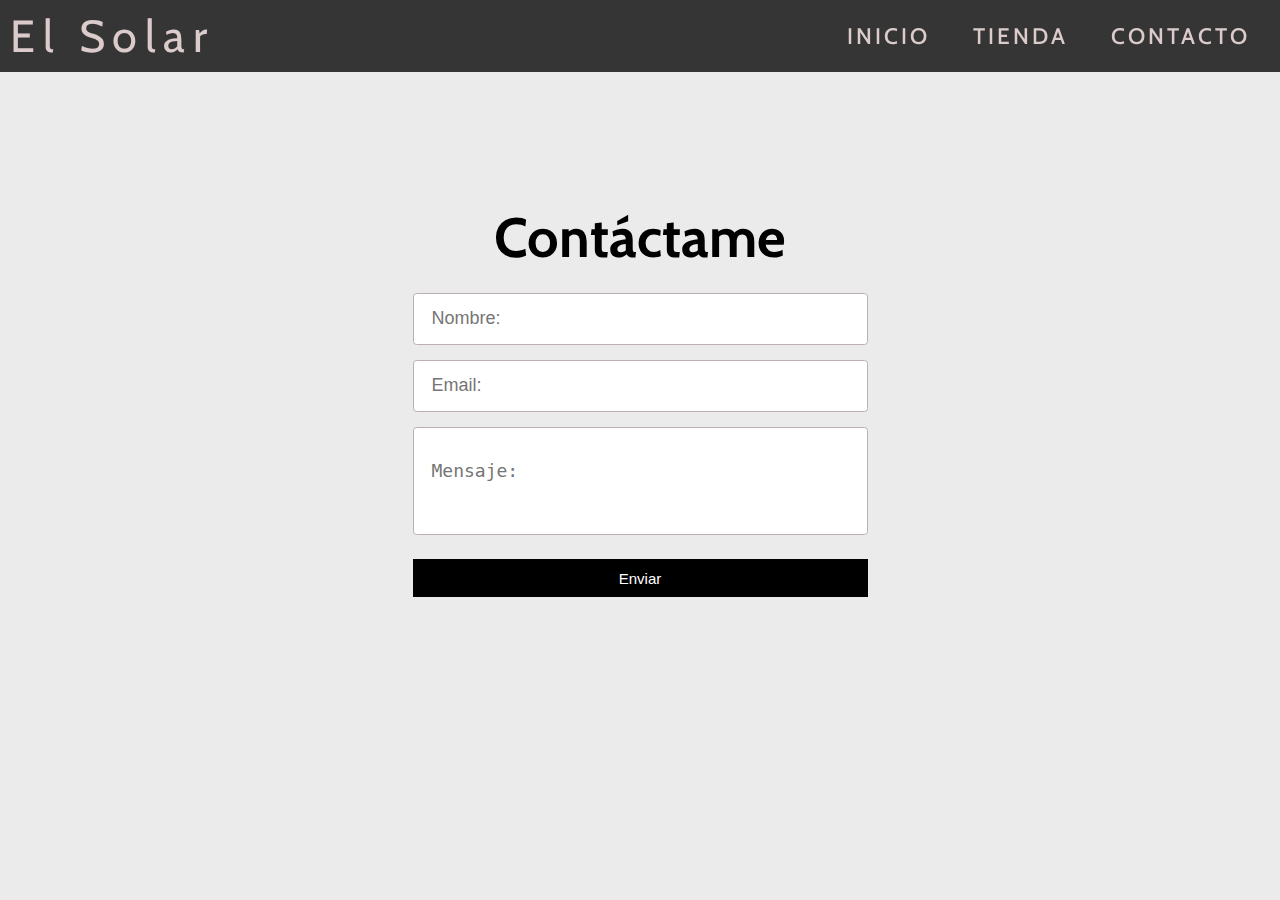
<file: contacto.html>
<!DOCTYPE html>
<html lang="en">
<head>
    <meta charset="UTF-8">
    <meta http-equiv="X-UA-Compatible" content="IE=edge">
    <meta name="viewport" content="width=device-width, initial-scale=1.0">
    <title>Document</title>

    <link rel="stylesheet" href="style3.css">
</head>
<body>
    <section id="header">
        <div class="header container">
            <div class="nav-bar">
                <div class="brand">
                    <a href="index.html"><h1>El Solar</h1></a>
                </div>
                <div class="nav-list">
                    <div class="hamburger"><div class="bar"></div></div>
                    <ul>
                        <li><a href="index.html">Inicio</a></li>
                        <li><a href="tienda.html">Tienda</a></li>
                        <li><a href="#">Contacto</a></li>
                        
                    </ul>
                </div>
            </div>
        </div>
    </section>


    <form  class="form" action="https://formspree.io/f/mpzerppn"
    method="POST">
        <div class="form-container">
            <h2 class="form-title">Contáctame</h2>
            <input type="text" placeholder="Nombre:" name="name" class="form-input">
            <input type="email" name="email" placeholder="Email:" class="form-input">
            <textarea name="message" class="form-input form-input-message" placeholder="Mensaje:"></textarea>

            <input type="submit" value="Enviar" class="form-cta">
        </div>
    </form>


    



    <!-- JS -->
    <script src="./JS/contacto.js"></script>
</body>
</html>
</file>
<file: style3.css>
@import url('https://fonts.googleapis.com/css2?family=Cabin:ital,wght@0,500;0,600;0,700;1,400&display=swap');


*{
    margin: 0;
    padding: 0;
    box-sizing: border-box;
    scroll-behavior: smooth;
}

html{
    font-size: 15px;
    font-family: 'Cabin', sans-serif;
    background-color:#ebebeb
    
}
body{
    display: flex;
}


a{
    text-decoration: none;
    color: black;
}

.container{
    min-height: 100vh;
    width: 100%;
    display: flex;
    align-items: center;
    justify-content: center;
}




/* HEADER SECTION */


#header{
    position: fixed;
    z-index: 1000;
    left: 0;
    top: 0;
    width: 100vw;
    height: auto;
}

#header .header{
    min-height: 8vh;
    background-color: #070606cb;
    transition: .5s ease background-color;
}

#header .nav-bar{
    display: flex;
    align-items: center;
    justify-content: space-between;
    width: 100%;
    height: 100%;
    max-width: 1300px;
    padding: 0 10px;
}

#header .nav-list ul{
    list-style: none;
    position: absolute;
    background-color:#4c4242;
    width: 100vw;
    height: 100vh;
    left: 100%;
    top: 0;
    display: flex;
    justify-content: center;
    align-items: center;
    z-index: 1;
    overflow-x: hidden;
    flex-direction: column;
    transition: .6s ease left, .7s ease color;
}

#header .nav-list ul li:hover a{
    color: rgb(206, 184, 184);
}

.brand a h1{
    color: rgb(219, 203, 203);
    font-size: 3rem;
    font-weight: 400;
    letter-spacing: .5rem;
}

#header .nav-list ul.active{
    left: 0;
}

#header .nav-list ul a {
    font-size: 2.5rem;
    font-weight: 500;
    letter-spacing: .2rem;
    text-decoration: none;
    color: black;
    text-transform: uppercase;
    padding: 20px;
    display: block;
}

#header .hamburger{
    height: 50px;
    width: 50px;
    z-index: 100;
    display: inline-block;
    border: 3px solid rgb(219, 203, 203);
    border-radius: 50%;
    position: relative;
    display: flex;
    align-items: center;
    justify-content: center;
    cursor: pointer;
    transform: scale(.8);
    margin-right: 20px;
}

#header .hamburger .bar{
    height: 2px;
    width: 30px;
    position: relative;
    background-color: rgb(219, 203, 203);
    z-index: -1;
}



#header .hamburger .bar::after,
#header .hamburger .bar::before{
    content: "";
    position: absolute;
    height: 100%;
    width: 100%;
    left: 0;
    background-color:  rgb(219, 203, 203);
    transition: .3s ease ;
    transition-property: top,bottom;
}


#header .hamburger .bar::after{
    top: 8px;
}

#header .hamburger .bar::before{
    bottom: 8px;
}

#header .hamburger.active .bar::before{
    bottom: 0;
}

#header .hamburger.active .bar::after{
    top: 0;
}


@media only screen and (min-width:1024px) {
    #header .hamburger{
        display: none;
    }
    #header .nav-list ul {
        position: initial;
        display: block;
        height: auto;
        width: fit-content;
        background-color: transparent;
    }
    #header .nav-list ul li{
        display: inline-block;
    }

    #header .nav-list ul li a{
        font-size: 1.5rem;
        color: rgb(219, 203, 203);
    }
}


.form{
    width: 90%;
    max-width: 500px;
   
    border-radius: 1em;
    padding: 3.5em 1.5em;
    margin: auto;
    height: 50vw;
    margin-top: 10rem;
}

.form-container{
    width: 100%;
    display: grid;
    gap: 1rem;
    grid-auto-columns: 100%;
}

.form-title{
    text-align: center;
    font-size: 3.7rem;
    margin-bottom: .5rem;
}

.form-input{
    font-size: 1.2rem;
    padding: .8em 1em;
    outline: none;
    border: none;
    border: 1px solid #bbb0b0;
    border-radius: 0.2em;
}

.form-input-message{
    resize: none;
    padding: 1.8em 1em;
    margin-bottom: .5em;
}

.form-cta{
font-size: 1rem;
padding: .7em 0;
background-color: black;
color: white;
border: none;
font-weight: 500;
cursor: pointer;
}

@media (max-width: 450px){
    .form{
        padding: 3.5em 1em;
    }
}
</file>
